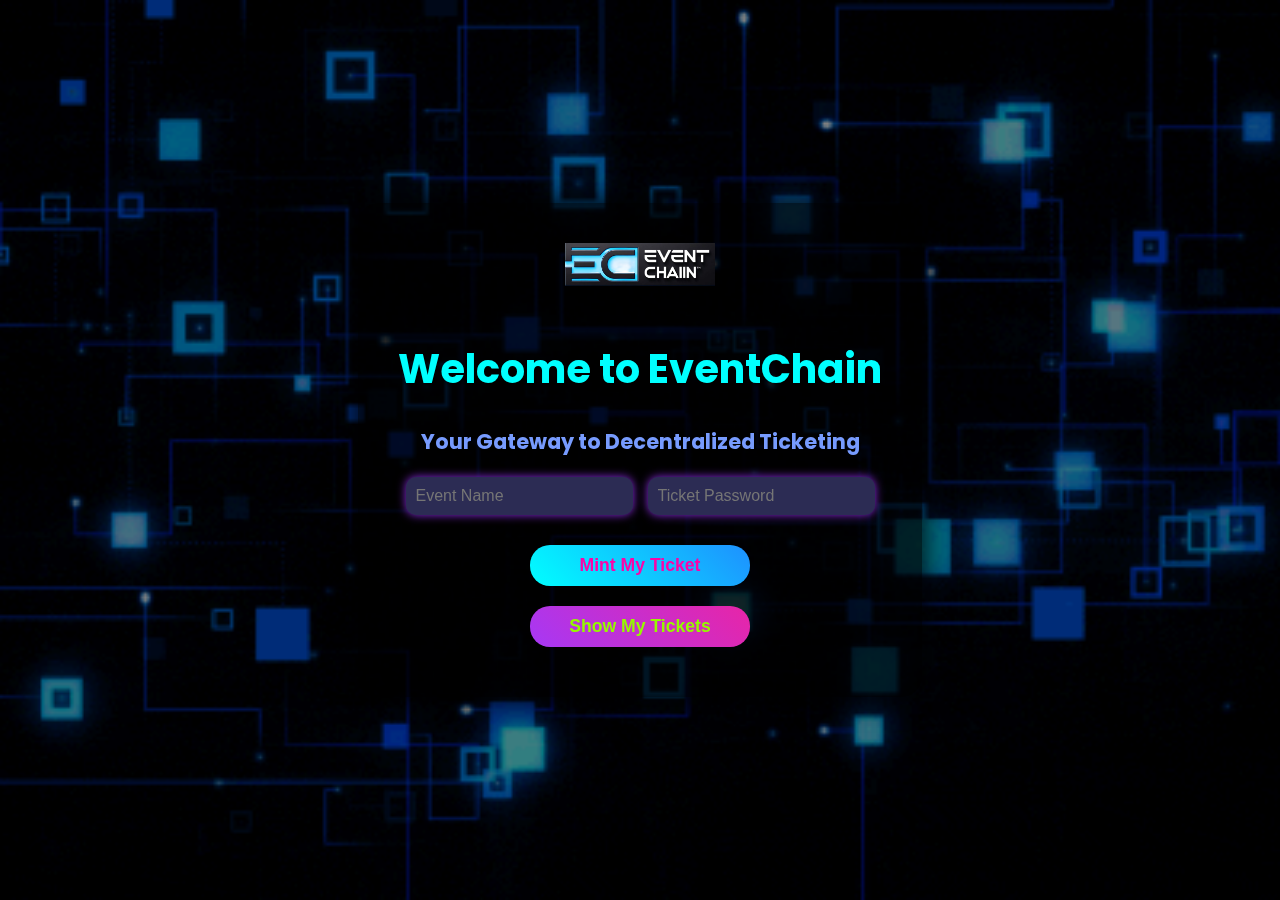
<file: index.html>
<!DOCTYPE html>
<html lang="en">
<head>
    <meta charset="UTF-8">
    <meta name="viewport" content="width=device-width, initial-scale=1.0">
    <title>EventChain - Mint Your Ticket</title>
    <link rel="stylesheet" href="styles.css">
    <link href="https://fonts.googleapis.com/css2?family=Poppins:wght@300;400;600&display=swap" rel="stylesheet">
</head>
<body>
    <div class="background-animation"></div>

    <div class="container">
        <img src="logo.png" class="logo" alt="EventChain Logo">
        <h1 class="main-heading">Welcome to EventChain</h1>
        <h2 class="sub-heading">Your Gateway to Decentralized Ticketing</h2>

        <div class="input-container">
            <input type="text" placeholder="Event Name" id="eventName">
            <input type="password" placeholder="Ticket Password" id="ticketPassword">
        </div>
        
        <div id="temporaryTicket" class="temporary-ticket"></div>
        <button class="neon-button mint-button" onclick="mintTicket()">Mint My Ticket</button>
        <div><button class="neon-button show-button" onclick="redirectToTickets()">Show My Tickets</button></div>
    </div>

    <script src="scripts.js"></script>
</body>
</html>
</file>
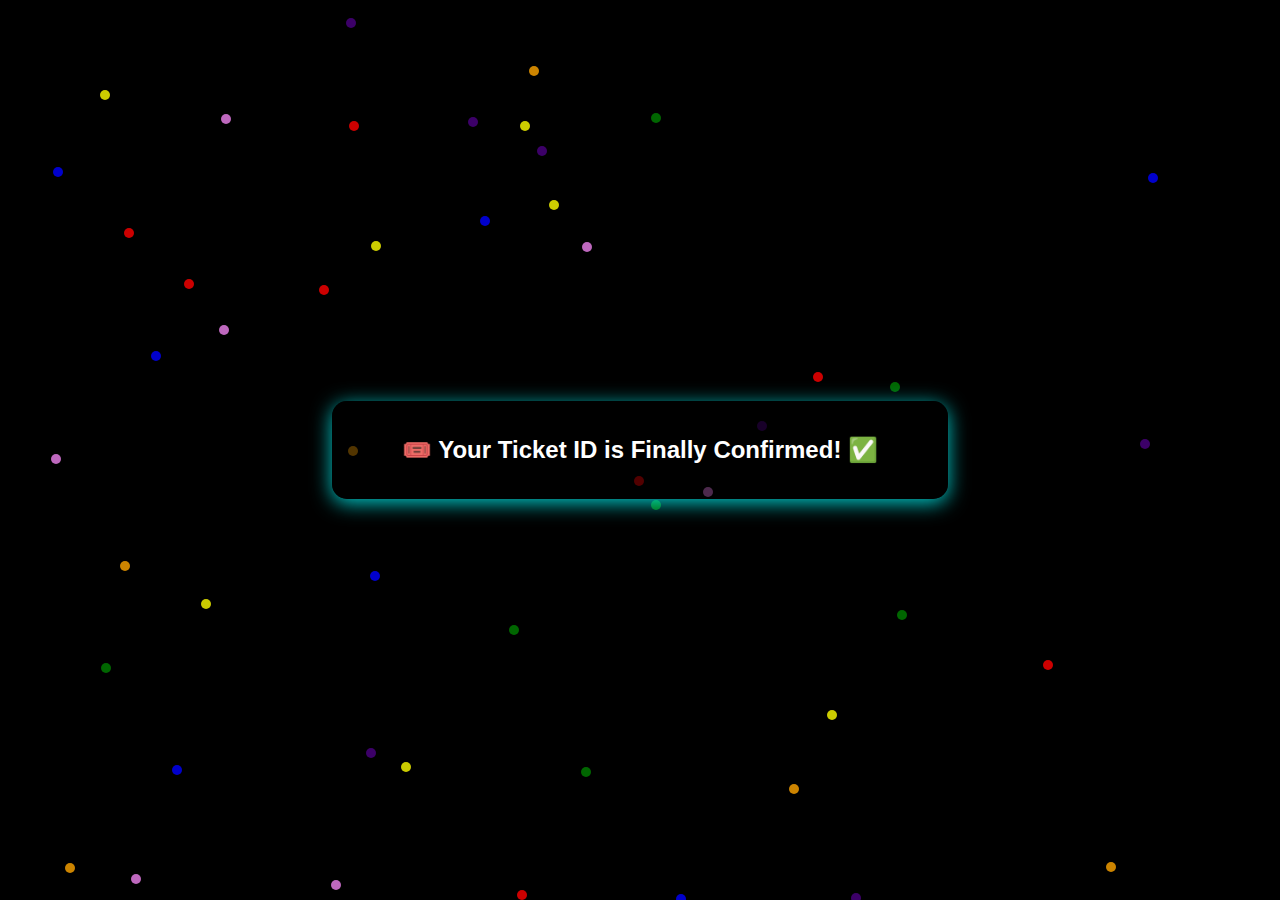
<file: confirm.html>
<!DOCTYPE html>
<html lang="en">
<head>
    <meta charset="UTF-8">
    <meta name="viewport" content="width=device-width, initial-scale=1.0">
    <title>Ticket Confirmed ✅</title>
    <style>
        body {
            margin: 0;
            padding: 0;
            font-family: Arial, sans-serif;
            text-align: center;
            display: flex;
            align-items: center;
            justify-content: center;
            height: 100vh;
            overflow: hidden;
            background: black;
            position: relative;
        }

        /* Ticket Confirmation Box */
        .confirmation-box {
            background: rgba(0, 0, 0, 0.6);
            padding: 20px 40px;
            border-radius: 15px;
            box-shadow: 0 4px 20px rgba(0, 255, 255, 0.8);
            position: relative;
            z-index: 5;
            animation: glowPulse 2s infinite alternate;
        }

        .gradient-bar {
            display: inline-block;
            padding: 15px 30px;
            font-size: 24px;
            font-weight: bold;
            color: white;
            border-radius: 10px;
            animation: gradientAnimation 3s infinite linear;
        }

        @keyframes gradientAnimation {
            0% { background: linear-gradient(90deg, #ff9a9e, #fad0c4, #ffdde1); }
            50% { background: linear-gradient(90deg, #84fab0, #8fd3f4, #a18cd1); }
            100% { background: linear-gradient(90deg, #ff9a9e, #fad0c4, #ffdde1); }
        }

        @keyframes glowPulse {
            0% { box-shadow: 0 0 20px rgba(0, 255, 255, 0.8); }
            100% { box-shadow: 0 0 40px rgba(0, 255, 255, 1); }
        }

        /* Twinkling Stars */
        .stars {
            position: absolute;
            width: 100%;
            height: 100%;
            overflow: hidden;
            top: 0;
            left: 0;
            z-index: 1;
        }

        .star {
            position: absolute;
            width: 2px;
            height: 2px;
            background: white;
            opacity: 0;
            animation: twinkle 5s infinite ease-in-out;
        }

        @keyframes twinkle {
            0%, 100% { opacity: 0; transform: scale(1); }
            50% { opacity: 1; transform: scale(1.5); }
        }

        /* Floating Particles */
        .particles {
            position: absolute;
            width: 100%;
            height: 100%;
            overflow: hidden;
            z-index: 2;
        }

        .particle {
            position: absolute;
            width: 10px;
            height: 10px;
            border-radius: 50%;
            opacity: 0.8;
            animation: floatAnimation 8s infinite linear;
        }

        @keyframes floatAnimation {
            0% { transform: translate(0, 0); opacity: 1; }
            25% { transform: translate(50px, -80px); }
            50% { transform: translate(-50px, 80px); }
            75% { transform: translate(80px, -50px); }
            100% { transform: translate(-80px, 50px); opacity: 1; }
        }

        /* Falling Matrix Code */
        .matrix-code {
            position: absolute;
            width: 100%;
            height: 100%;
            overflow: hidden;
            z-index: 3;
        }

        .matrix-char {
            position: absolute;
            color: rgba(0, 255, 0, 0.8);
            font-size: 14px;
            font-family: monospace;
            opacity: 0;
            animation: fall 5s linear infinite;
        }

        @keyframes fall {
            0% { opacity: 1; transform: translateY(-100%); }
            100% { opacity: 0; transform: translateY(100vh); }
        }
    </style>
</head>
<body>

    <!-- Twinkling Stars -->
    <div class="stars"></div>

    <!-- Floating Particles -->
    <div class="particles"></div>

    <!-- Falling Matrix Code -->
    <div class="matrix-code"></div>

    <!-- Confirmation Box -->
    <div class="confirmation-box" id="confirmationBox">
        <div class="gradient-bar">
            🎟️ Your Ticket ID is Finally Confirmed! ✅
        </div>
    </div>

    <script>
        // Play sound on page load
        window.onload = function() {
            let sound = new Audio('https://www.fesliyanstudios.com/play-mp3/387');
            sound.volume = 0.3;
            sound.play();
        };

        // Play beep sound when box is clicked
        document.getElementById('confirmationBox').addEventListener('click', function() {
            let beep = new Audio('https://www.fesliyanstudios.com/play-mp3/380');
            beep.volume = 0.4;
            beep.play();
        });

        // Generate Twinkling Stars
        function generateStars() {
            const starsContainer = document.querySelector('.stars');
            for (let i = 0; i < 100; i++) {
                let star = document.createElement('div');
                star.classList.add('star');
                star.style.left = `${Math.random() * 100}vw`;
                star.style.top = `${Math.random() * 100}vh`;
                star.style.animationDuration = `${Math.random() * 3 + 2}s`;
                starsContainer.appendChild(star);
            }
        }

        // Generate Floating Particles (VIBGYOR Colors)
        function generateParticles() {
            const particlesContainer = document.querySelector('.particles');
            const colors = ['red', 'orange', 'yellow', 'green', 'blue', 'indigo', 'violet'];
            for (let i = 0; i < 50; i++) {
                let particle = document.createElement('div');
                particle.classList.add('particle');
                particle.style.left = `${Math.random() * 100}vw`;
                particle.style.top = `${Math.random() * 100}vh`;
                particle.style.background = colors[i % colors.length];
                particle.style.animationDuration = `${Math.random() * 5 + 3}s`;
                particlesContainer.appendChild(particle);
            }
        }

        // Generate Falling Matrix Code
        function generateMatrixCode() {
            const matrixContainer = document.querySelector('.matrix-code');
            const characters = '0123456789ABCDEF';
            for (let i = 0; i < 30; i++) {
                let char = document.createElement('div');
                char.classList.add('matrix-char');
                char.innerText = characters[Math.floor(Math.random() * characters.length)];
                char.style.left = `${Math.random() * 100}vw`;
                char.style.top = `-${Math.random() * 10}vh`;
                char.style.animationDuration = `${Math.random() * 5 + 3}s`;
                matrixContainer.appendChild(char);
            }
        }

        // Generate Effects
        generateStars();
        generateParticles();
        generateMatrixCode();
    </script>

</body>
</html>
</file>
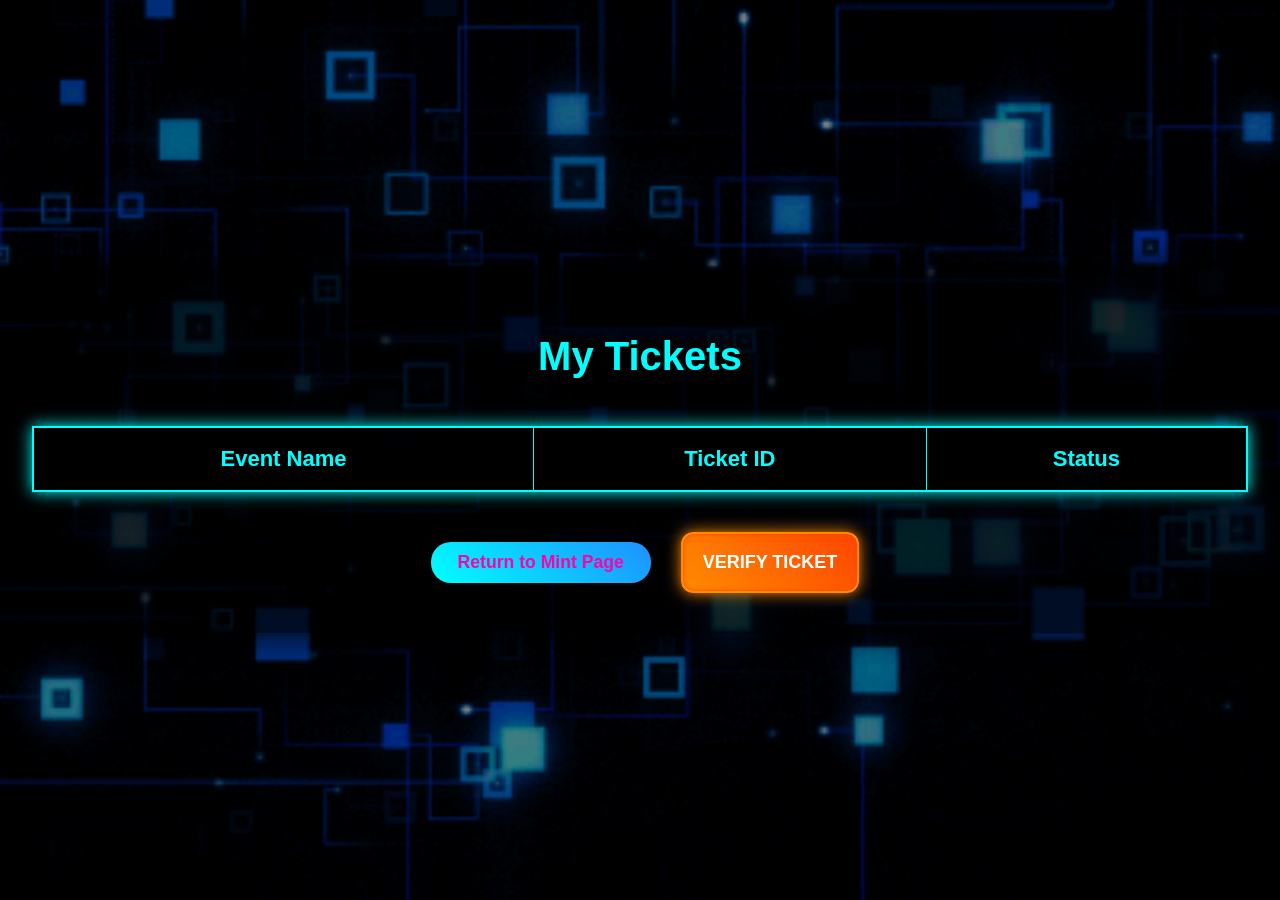
<file: mytickets.html>
<!DOCTYPE html>
<html lang="en">
<head>
    <meta charset="UTF-8">
    <meta name="viewport" content="width=device-width, initial-scale=1.0">
    <title>EventChain - My Tickets</title>
    <link rel="stylesheet" href="styles.css">
</head>
<body>
    <div class="background-animation"></div>

    <div class="container">
        <h1 class="main-heading">My Tickets</h1>
        
        <!-- Table Wrapper for Proper Alignment -->
        <div class="ticket-container">
            <table id="ticketTable" class="ticket-table" width="95%">
                <thead>
                    <tr>
                        <th>Event Name</th>
                        <th>Ticket ID</th>
                        <th>Status</th>
                    </tr>
                </thead>
                <tbody>
                    <!-- Ticket rows will be dynamically generated from scripts.js -->
                </tbody>
            </table>
        </div>
        
        <style>
            .ticket-container {
                display: flex;
                justify-content: center;
                width: 100vw; /* Full viewport width */
            }

            .ticket-table {
                width: 95%;  /* Expands table width */
                max-width: 1800px;  /* Prevents excessive stretching */
                margin: 20px auto;
                border-collapse: collapse;
                background: rgba(0, 0, 0, 0.6);
                color: #0ff;
                border: 2px solid #0ff;
                box-shadow: 0 0 15px #0ff;
                font-size: 20px;
            }

            .ticket-table th, .ticket-table td {
                border: 1px solid #0ff;
                padding: 18px; /* Increased spacing */
                text-align: center;
            }

            .ticket-table th {
                background: rgba(0, 0, 0, 0.8);
                font-weight: bold;
                font-size: 22px;
            }

            .verified {
                background: linear-gradient(45deg, #32CD32, #228B22); /* Gradient green */
                color: white;
                font-weight: bold;
                padding: 10px 14px;
                border-radius: 8px;
                border: 2px solid #00ff00;
                box-shadow: 0 0 10px #00ff00;
                transition: all 0.3s ease-in-out;
            }

            .verified:hover {
                background: linear-gradient(45deg, #228B22, #32CD32);
                box-shadow: 0 0 20px #00ff00;
                transform: scale(1.05);
            }

            .incomplete {
                background-color: #FF4500; /* Orange for incomplete verification */
                color: white;
                font-weight: bold;
                padding: 8px 12px;
                border-radius: 8px;
            }

            .delete-button {
                background: red;
                color: white;
                border: none;
                padding: 8px 12px;
                border-radius: 8px;
                cursor: pointer;
                font-size: 16px;
                font-weight: bold;
            }

            .delete-button:hover {
                background: darkred;
            }

            /* Button Container for alignment */
            .button-container {
                display: flex;
                justify-content: center;
                gap: 20px;
                margin-top: 20px;
            }

            /* Updated Verify Ticket Button */
            .verify-button {
                background: linear-gradient(45deg, #ff8c00, #ff4500); /* Sunset orange gradient */
                color: white;
                font-weight: bold;
                padding: 14px 20px;
                border-radius: 12px;
                border: 2px solid #ff8c00;
                box-shadow: 0 0 15px #ff8c00, 0 0 5px #ff4500 inset;
                cursor: pointer;
                font-size: 18px;
                transition: all 0.3s ease-in-out;
                text-transform: uppercase;
            }

            .verify-button:hover {
                background: linear-gradient(45deg, #ff4500, #ff8c00);
                box-shadow: 0 0 25px #ff8c00, 0 0 10px #ff4500 inset;
                transform: scale(1.1);
            }
        </style>

        <div class="button-container">
            <button class="neon-button mint-button" onclick="redirectToMint()">Return to Mint Page</button>
            <button class="verify-button" onclick="redirectToVerify()">Verify Ticket</button>
        </div>
    </div>
    
    <script>
        function redirectToMint() {
            window.location.href = "index.html"; 
        }

        function redirectToVerify() {
            window.location.href = "verifys.html"; 
        }
    </script>
    
    <script src="scripts.js"></script>
</body>
</html>
</file>
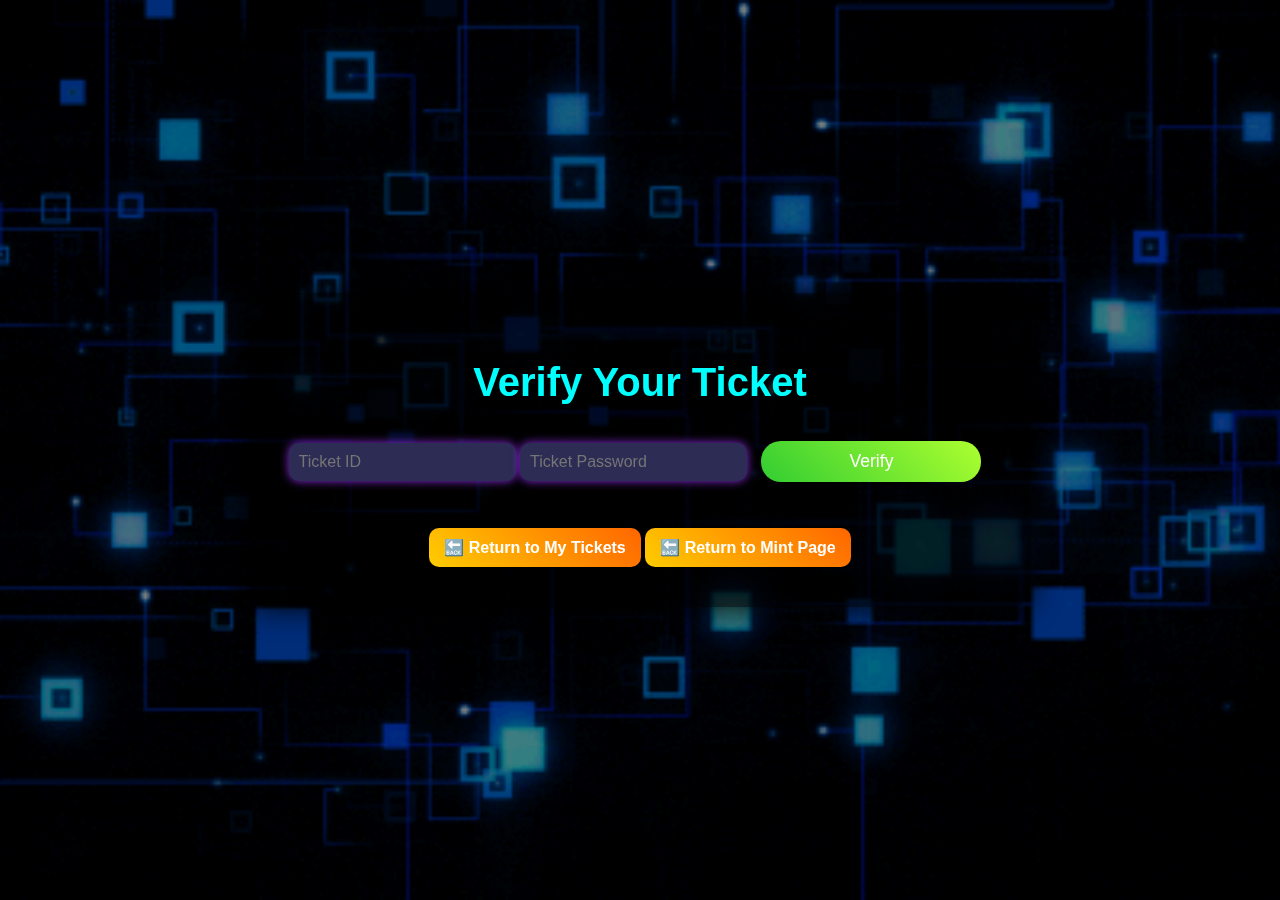
<file: verify.html>
<!DOCTYPE html>
<html lang="en">
<head>
    <meta charset="UTF-8">
    <meta name="viewport" content="width=device-width, initial-scale=1.0">
    <title>EventChain - Verify Ticket</title>
    <link rel="stylesheet" href="styles.css">
</head>
<body>
    <div class="background-animation"></div>

    <div class="container">
        <h1 class="main-heading">Verify Your Ticket</h1>
        <input type="text" placeholder="Ticket ID" id="verifyTicketId">
        <input type="password" placeholder="Ticket Password" id="verifyTicketPassword">
        <button class="neon-button verify-button" onclick="verifyTicket()">Verify</button>
        <p id="verificationResult"></p>

        <!-- Buttons to return to other pages -->
        <button class="return-button" onclick="redirectToTickets()">🔙 Return to My Tickets</button>
        <button class="return-button" onclick="redirectToMint()">🔙 Return to Mint Page</button>
    </div>

    <script src="scripts.js"></script>
</body>
</html>
</file>
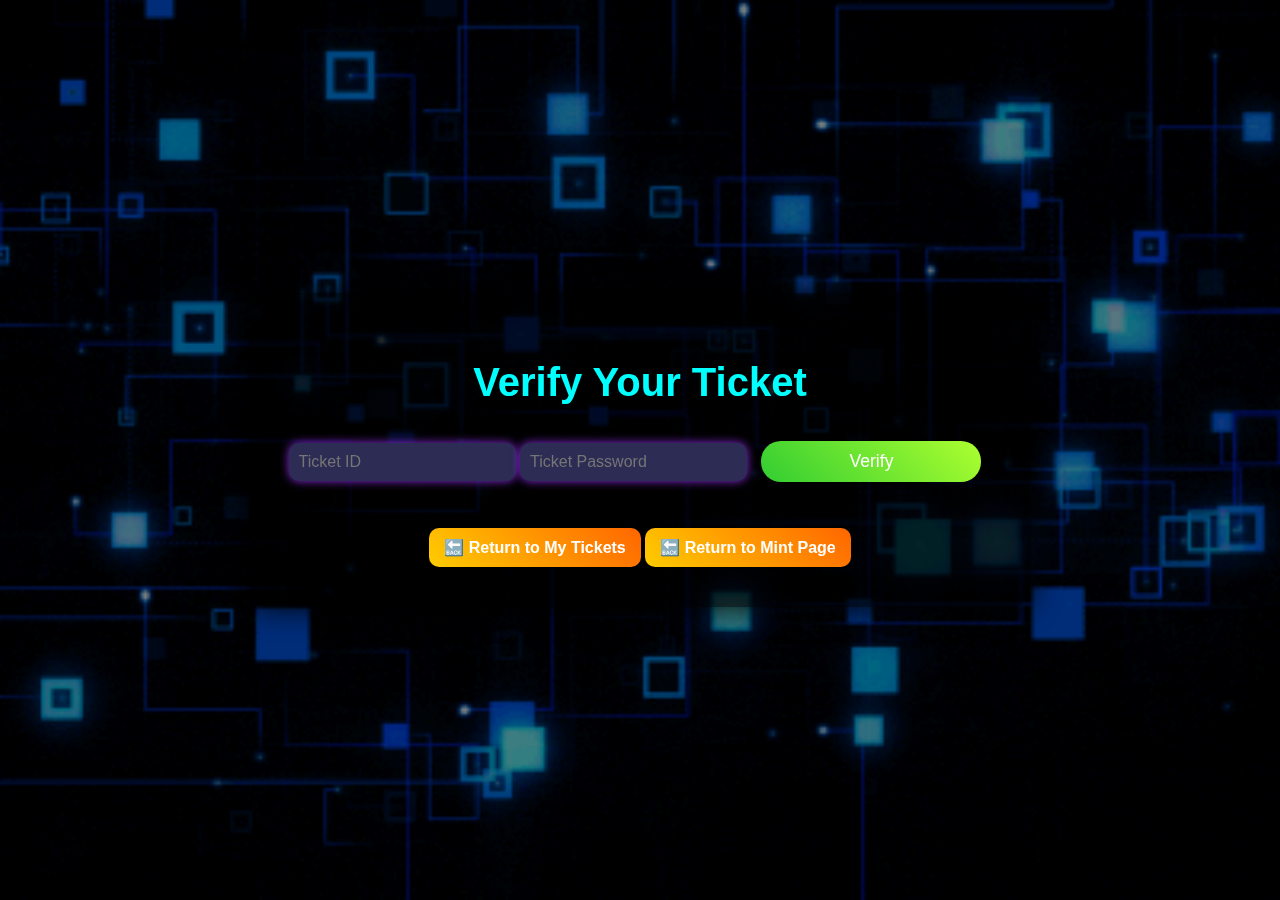
<file: verifys.html>
<!DOCTYPE html>
<html lang="en">
<head>
    <meta charset="UTF-8">
    <meta name="viewport" content="width=device-width, initial-scale=1.0">
    <title>EventChain - Verify Ticket</title>
    <link rel="stylesheet" href="styles.css">
</head>
<body>
    <div class="background-animation"></div>

    <div class="container">
        <h1 class="main-heading">Verify Your Ticket</h1>
        <input type="text" placeholder="Ticket ID" id="verifyTicketId">
        <input type="password" placeholder="Ticket Password" id="verifyTicketPassword">
        <button class="neon-button verify-button" onclick="verifyTicket()">Verify</button>
        <p id="verificationResult"></p>
        
        <!-- Confirm button (hidden by default) -->
        <button id="confirmButton" class="neon-button" style="display: none;" onclick="confirmTicket()">Confirm Here</button>
        
        <!-- Buttons to return to other pages -->
        <button class="return-button" onclick="redirectToTickets()">🔙 Return to My Tickets</button>
        <button class="return-button" onclick="redirectToMint()">🔙 Return to Mint Page</button>
    </div>

    <script src="scripts.js"></script>
</body>
</html>
</file>
<file: styles.css>
/* General Styling */
body {
    margin: 0;
    padding: 0;
    font-family: 'Poppins', sans-serif;
    overflow: hidden;
    background: black;
    color: white;
    display: flex;
    justify-content: center;
    align-items: center;
    height: 100vh;
    text-align: center;
}

/* Background Animation */
.background-animation {
    position: fixed;
    top: 0;
    left: 0;
    width: 100vw;
    height: 100vh;
    background: url('background.gif') center/cover no-repeat;
    z-index: -1;
    opacity: 0.5;
    animation: moveBackground 100s linear infinite;
}

@keyframes moveBackground {
    0% { background-position: 0 0; }
    100% { background-position: 100% 100%; }
}

/* Container Box */
.container {
    background: rgba(0, 0, 0, 0.7);
    padding: 40px;
    border-radius: 20px;
    box-shadow: 0 0 30px #000;
    text-align: center;
}

/* Logo */
.logo {
    width: 150px;
    margin-bottom: 20px;
}

/* Headings */
.main-heading {
    font-size: 2.5em;
    color: #00FFFF;
    text-shadow: 2px 2px 5px #000;
    animation: glow 1.5s infinite alternate;
}

@keyframes glow {
    from {
        text-shadow: 2px 2px 5px #000;
    }
    to {
        text-shadow: 2px 2px 15px #00FFFF;
    }
}

.sub-heading {
    font-size: 1.3em;
    color: #779bfe;
    margin-bottom: 20px;
    text-shadow: 1px 1px 3px #000;
}

/* Input Fields */
.input-container {
    display: flex;
    justify-content: center;
    gap: 15px;
    margin-bottom: 20px;
}

input[type="text"],
input[type="password"] {
    padding: 10px;
    border: none;
    border-radius: 10px;
    font-size: 1em;
    background-color: #2c2c54;
    color: white;
    box-shadow: 0 0 10px #8A2BE2;
    transition: all 0.3s ease-in-out;
}

/* Add Glow on Focus */
input:focus {
    outline: none;
    box-shadow: 0 0 15px #ffcc00;
}

/* Neon Buttons */
.neon-button {
    width: 220px;
    padding: 10px 20px;
    border: none;
    border-radius: 20px;
    font-size: 1.1em;
    color: #fff;
    cursor: pointer;
    transition: transform 0.3s ease, box-shadow 0.3s ease;
    margin: 10px;
    animation: pulse 1.5s infinite alternate;
}

@keyframes pulse {
    from {
        box-shadow: 0 0 5px #fff;
    }
    to {
        box-shadow: 0 0 15px #fff;
    }
}

.mint-button {
    background: linear-gradient(45deg, #00FFFF, #1E90FF);
    font-weight: bolder;
    color: #fc03a9;
}

.show-button {
    background: linear-gradient(45deg, #a638f5, #e825a7);
    font-weight: bolder;
    color: #95f800;
}

.verify-button {
    background: linear-gradient(45deg, #32CD32, #ADFF2F);
}

/* Button Hover Effect */
.neon-button:hover {
    transform: scale(1.05);
    box-shadow: 0 0 15px #fff;
}

/* Notification Styling */
.notification {
    position: fixed;
    bottom: -50px;
    left: 50%;
    transform: translateX(-50%);
    padding: 15px 20px;
    color: white;
    font-weight: bold;
    border-radius: 5px;
    min-width: 250px;
    text-align: center;
    font-size: 16px;
    opacity: 0;
    transition: bottom 0.5s ease-in-out, opacity 0.5s ease-in-out;
    box-shadow: 0 0 10px rgba(0, 0, 0, 0.5);
    z-index: 1000;
}

/* Notification Colors */
.success {
    background: green;
}

.error {
    background: red;
}

.show {
    bottom: 20px;
    opacity: 1;
}

/* Ticket Name Row */
.ticket-name {
    display: flex;
    justify-content: space-between;
    align-items: center;
    padding-right: 10px;
}

/* Delete Button */
.delete-btn {
    background: red;
    color: white;
    border: none;
    padding: 5px 10px;
    border-radius: 5px;
    cursor: pointer;
    font-size: 1em;
    margin-left: 10px;
    transition: all 0.3s ease-in-out;
}

.delete-btn:hover {
    background: darkred;
    transform: scale(1.1);
}

/* Status Labels */
.status {
    font-weight: bold;
    text-align: center;
    padding: 5px;
    border-radius: 5px;
}

.verified {
    background-color: #28a745 !important;
    color: white !important;
    padding: 5px;
    border-radius: 5px;
    font-weight: bold;
}

.incomplete {
    background-color: #dc3545 !important;
    color: white !important;
    padding: 5px;
    border-radius: 5px;
    font-weight: bold;
}

/* Return Button */
.return-button {
    background: linear-gradient(45deg, #ffcc00, #ff6600);
    color: white;
    font-weight: bold;
    border: none;
    padding: 10px 15px;
    font-size: 1em;
    border-radius: 10px;
    cursor: pointer;
    margin-top: 20px;
    transition: transform 0.3s ease-in-out;
}

.return-button:hover {
    transform: scale(1.05);
}

/* Animation for Ticket ID Reveal */
#temporaryTicket {
    opacity: 0;
    transform: translateY(-10px);
    transition: opacity 0.5s ease-in-out, transform 0.5s ease-in-out;
}

#temporaryTicket.show {
    opacity: 1;
    transform: translateY(0);
}
.confirm-button {
    width: 220px;
    padding: 10px 20px;
    border: none;
    border-radius: 20px;
    font-size: 1.1em;
    font-weight: bold;
    cursor: pointer;
    background: linear-gradient(45deg, #ff00ff, #ff6600);
    color: white;
    transition: transform 0.3s ease, box-shadow 0.3s ease;
    margin: 10px;
}

.confirm-button:hover {
    transform: scale(1.05);
    box-shadow: 0 0 15px #fff;
}
</file>
